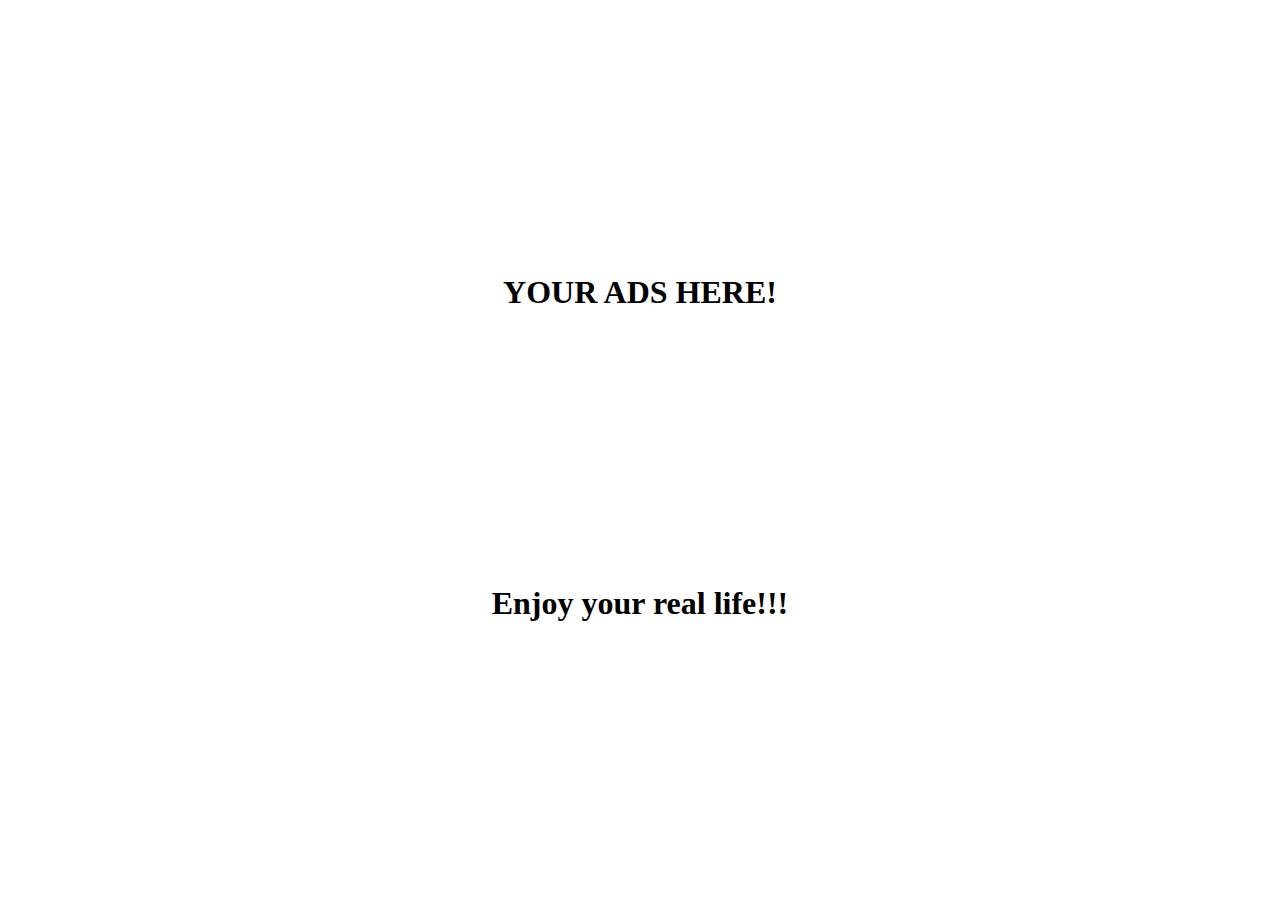
<file: TheOffSwithc/views/ads_page.html>
<!DOCTYPE html>

<html>
    <head>
        <title></title>
    </head>
    
    <body style="text-align:center; background:#fff;">
        <div>
        <h1 style="text-align:center; padding-top:20%;">
            YOUR ADS HERE!
        </h1>
            <h1 style="text-align:center; padding-top:20%;">
                Enjoy your real life!!!
            </h1>
            </div>
    </body>
</html>
</file>
